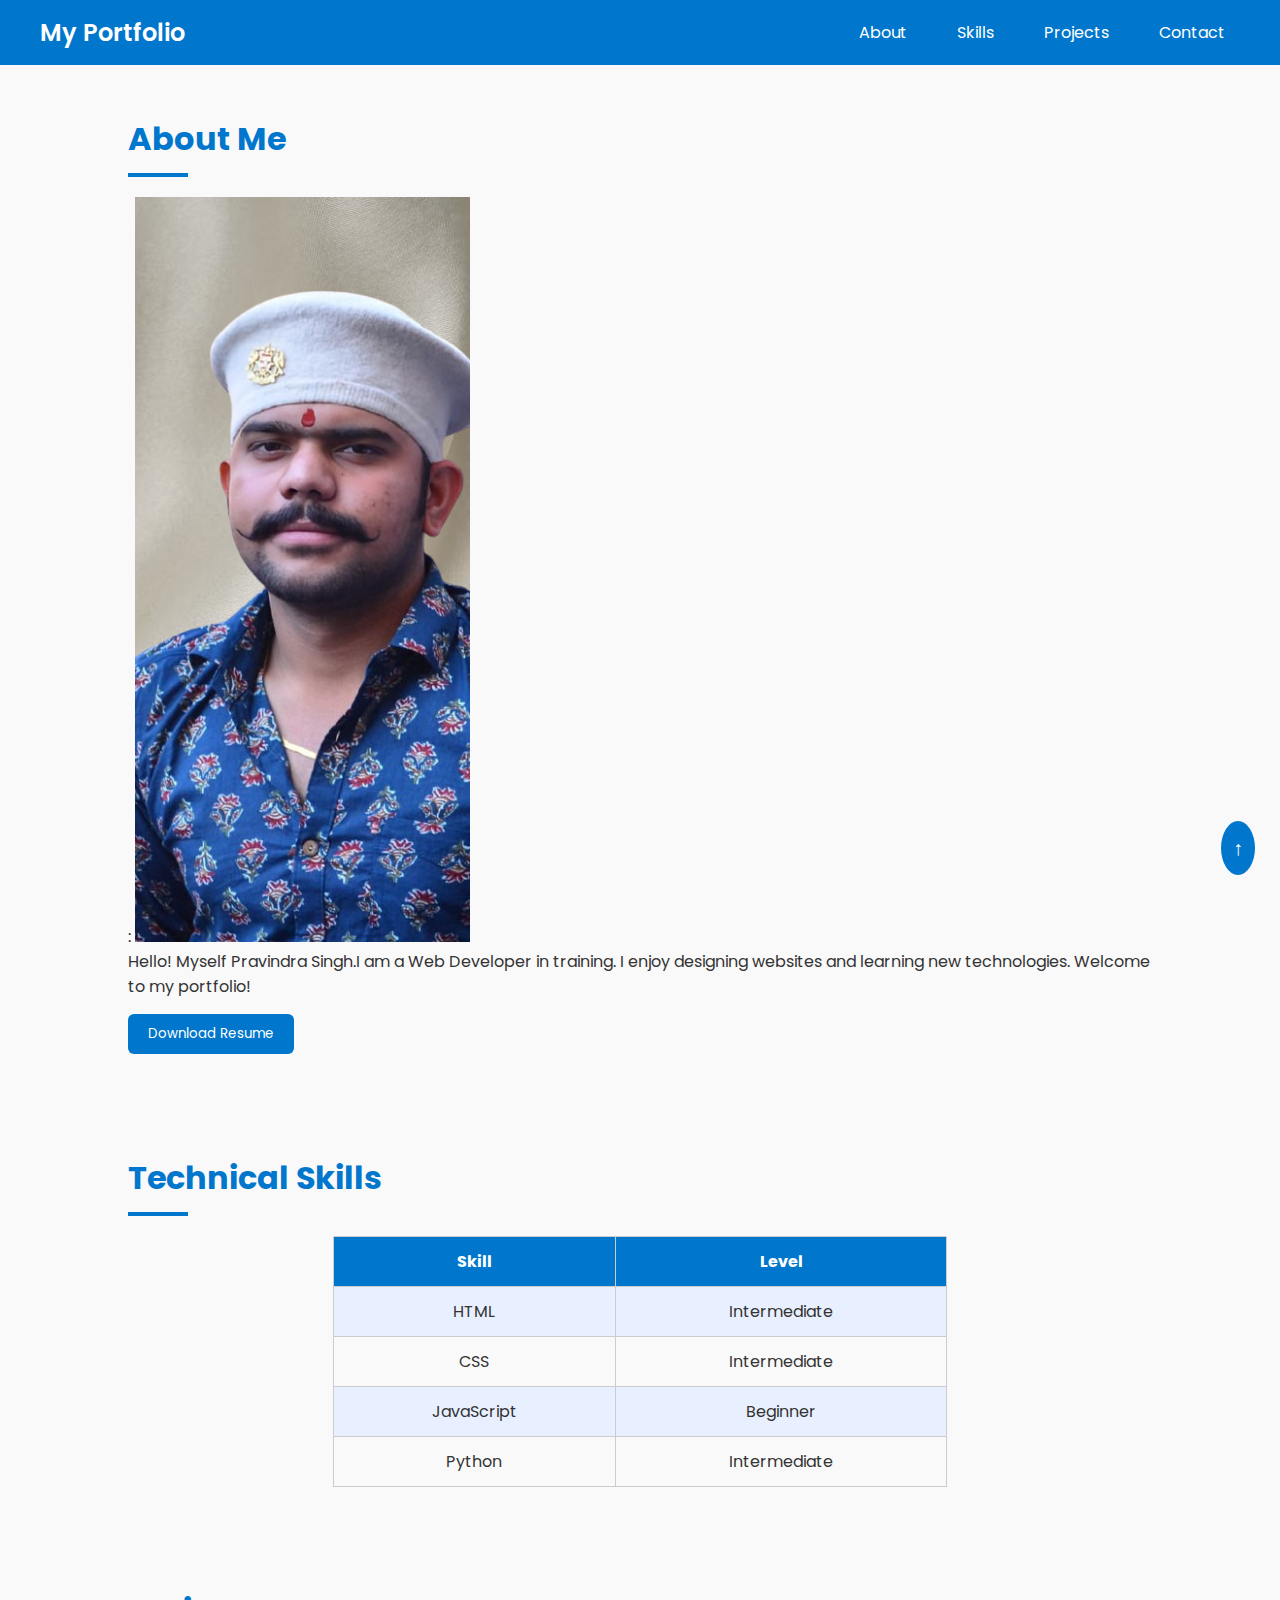
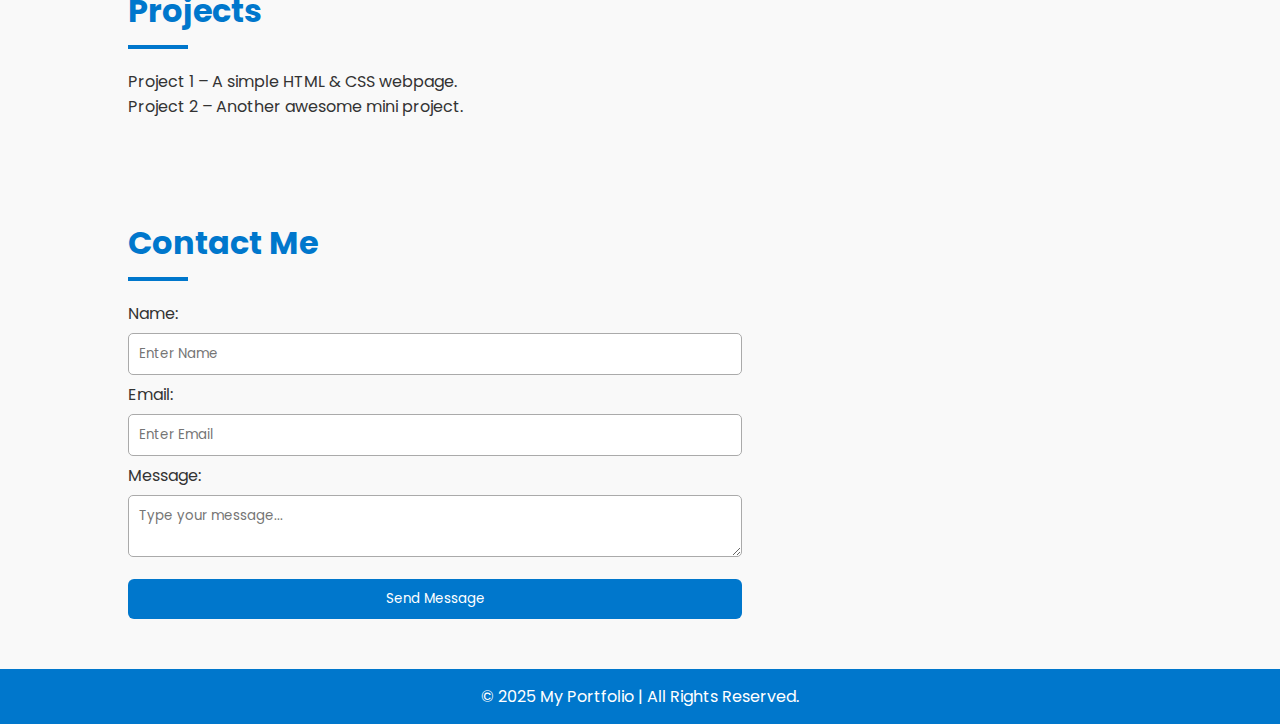
<file: LAB 2/index.html>
<!DOCTYPE html>
<html lang="en">
<head>
    <meta charset="UTF-8">
    <meta name="viewport" content="width=device-width, initial-scale=1.0">
    <title>My Portfolio</title>

    <link href="https://fonts.googleapis.com/css2?family=Poppins:wght@300;400;600&display=swap" rel="stylesheet">

    <link rel="stylesheet" href="style.css">
</head>

<body>

<header id="top">
    <nav class="navbar">
        <h2 class="logo">My Portfolio</h2>
        <ul class="menu">
            <li><a href="#about">About</a></li>
            <li><a href="#skills">Skills</a></li>
            <li><a href="#projects">Projects</a></li>
            <li><a href="#contact">Contact</a></li>
        </ul>
    </nav>
</header>

<section id="about" class="section">
    <h1>About Me</h1>
    <hr>:
    <img src="my_photo-removebg-preview (1).jpg" alt="Profile Image" class="profile_jpg">


    <p>Hello! Myself Pravindra Singh.I am a Web Developer in training. I enjoy designing websites and learning new technologies. Welcome to my portfolio!</p>

    <button class="btn">Download Resume</button>
</section>

<section id="skills" class="section">
    <h1>Technical Skills</h1>
    <hr>

    <table>
        <tr>
            <th>Skill</th>
            <th>Level</th>
        </tr>
        <tr>
            <td>HTML</td>
            <td>Intermediate</td>
        </tr>
        <tr>
            <td>CSS</td>
            <td>Intermediate</td>
        </tr>
        <tr>
            <td>JavaScript</td>
            <td>Beginner</td>
        </tr>
        <tr>
            <td>Python</td>
            <td>Intermediate</td>
        </tr>
    </table>
</section>

<section id="projects" class="section">
    <h1>Projects</h1>
    <hr>
    <p>Project 1 – A simple HTML & CSS webpage.</p>
    <p>Project 2 – Another awesome mini project.</p>
</section>

<section id="contact" class="section">
    <h1>Contact Me</h1>
    <hr>

    <form>
        <label>Name:</label>
        <input type="text" placeholder="Enter Name" required>

        <label>Email:</label>
        <input type="email" placeholder="Enter Email" required>

        <label>Message:</label>
        <textarea placeholder="Type your message..." required></textarea>
        
        <button class="btn" type="submit">Send Message</button>
    </form>
</section>

<a href="#top" class="backtotop">↑</a>

<footer>
    <p>© 2025 My Portfolio | All Rights Reserved.</p>
</footer>

</body>
</html>
</file>
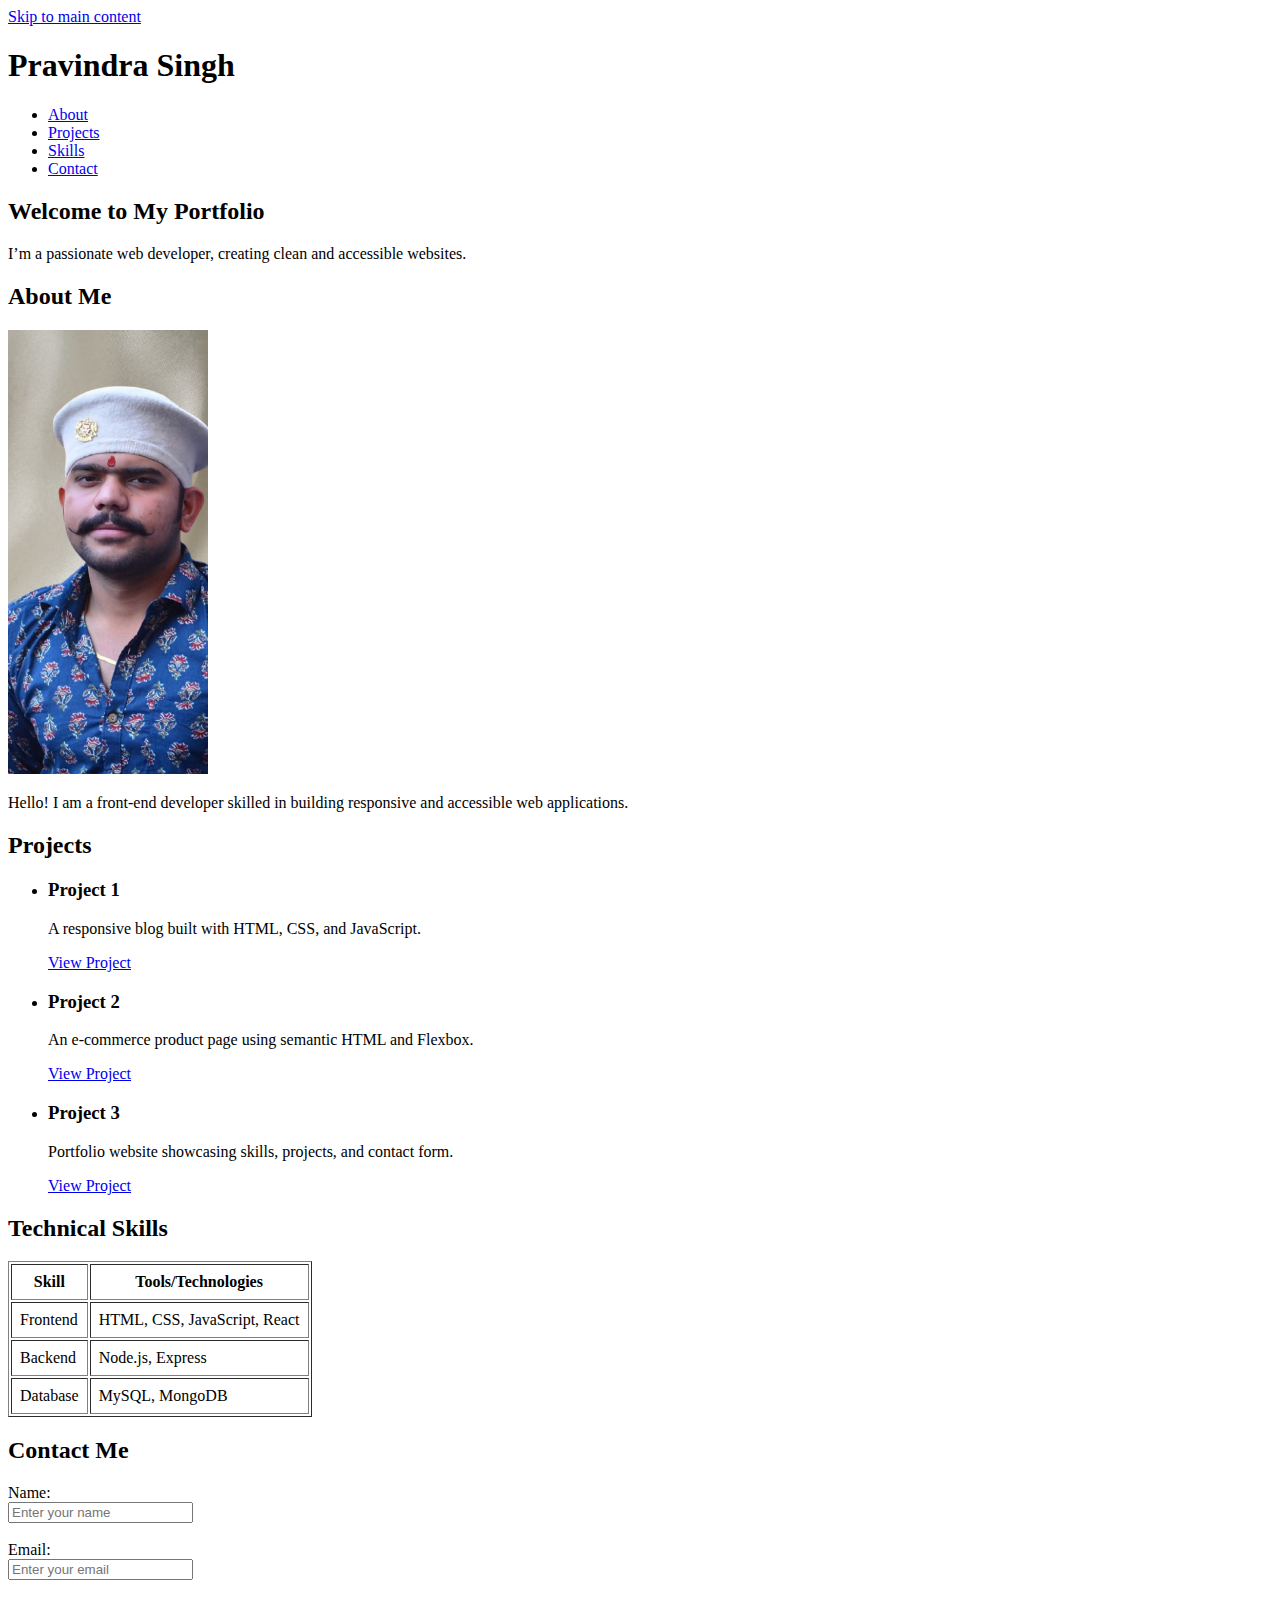
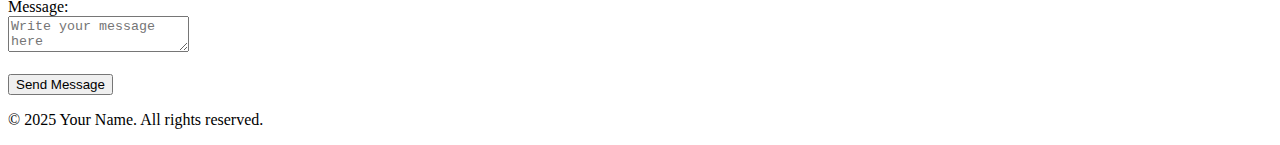
<file: potfolio.html>
<!DOCTYPE html>
<html lang="en">
<head>
  <meta charset="UTF-8">
  <meta name="viewport" content="width=device-width, initial-scale=1.0">
  <title>Portfolio | Pravindra Singh</title>
</head>
<body>

  <a href="#main-content" class="skip-link">Skip to main content</a>

 
  <header>
    <h1>Pravindra Singh</h1>
    <nav>
      <ul>
        <li><a href="#about">About</a></li>
        <li><a href="#projects">Projects</a></li>
        <li><a href="#skills">Skills</a></li>
        <li><a href="#contact">Contact</a></li>
      </ul>
    </nav>
  </header>

  <section id="hero">
    <h2>Welcome to My Portfolio</h2>
    <p>I’m a passionate web developer, creating clean and accessible websites.</p>
  </section>

  <main id="main-content">

    <section id="about">
      <h2>About Me</h2>
      <img src="/my_photo-removebg-preview (1).jpg" alt="Profile picture of Pravindra Singh" width="200">
      <p>Hello! I am a front-end developer skilled in building responsive and accessible web applications.</p>
    </section>

    <section id="projects">
      <h2>Projects</h2>
      <ul>
        <li>
          <article>
            <h3>Project 1</h3>
            <p>A responsive blog built with HTML, CSS, and JavaScript.</p>
            <a href="#">View Project</a>
          </article>
        </li>
        <li>
          <article>
            <h3>Project 2</h3>
            <p>An e-commerce product page using semantic HTML and Flexbox.</p>
            <a href="#">View Project</a>
          </article>
        </li>
        <li>
          <article>
            <h3>Project 3</h3>
            <p>Portfolio website showcasing skills, projects, and contact form.</p>
            <a href="#">View Project</a>
          </article>
        </li>
      </ul>
    </section>

    <section id="skills">
      <h2>Technical Skills</h2>
      <table border="1" cellpadding="8">
        <thead>
          <tr>
            <th>Skill</th>
            <th>Tools/Technologies</th>
          </tr>
        </thead>
        <tbody>
          <tr>
            <td>Frontend</td>
            <td>HTML, CSS, JavaScript, React</td>
          </tr>
          <tr>
            <td>Backend</td>
            <td>Node.js, Express</td>
          </tr>
          <tr>
            <td>Database</td>
            <td>MySQL, MongoDB</td>
          </tr>
        </tbody>
      </table>
    </section>

    <section id="contact">
      <h2>Contact Me</h2>
      <form action="#" method="post">
        <label for="name">Name:</label><br>
        <input type="text" id="name" name="name" placeholder="Enter your name" required><br><br>

        <label for="email">Email:</label><br>
        <input type="email" id="email" name="email" placeholder="Enter your email" required><br><br>

        <label for="message">Message:</label><br>
        <textarea id="message" name="message" placeholder="Write your message here" required></textarea><br><br>

        <button type="submit">Send Message</button>
      </form>
    </section>
  </main>

  <footer>
    <p>&copy; 2025 Your Name. All rights reserved.</p>
  </footer>
</body>
</html>
</file>
<file: LAB 2/style.css>
/*styling by css*/
*{
    margin: 0;
    padding: 0;
    font-family: 'Poppins', sans-serif;
    box-sizing: border-box;
}

body{
    background: #f9f9f9;
    color: #333;
}

.navbar{
    display: flex;
    justify-content: space-between;
    align-items: center;
    padding: 15px 40px;
    background: #0077cc;
    position: sticky;
    top: 0;
}

.logo{
    color: white;
    font-weight: 600;
}

.menu{
    display: flex;
    list-style: none;
}

.menu li{
    margin-left: 20px;
}

.menu li a{
    color: white;
    text-decoration: none;
    padding: 8px 15px;
    border-radius: 5px;
    transition: 0.3s;
}

.menu li a:hover{
    background: white;
    color: #0077cc;
}

.section{
    padding: 50px 10%;
}

.section h1{
    color: #0077cc;
    margin-bottom: 10px;
}

hr{
    width: 60px;
    height: 4px;
    border: none;
    background: #0077cc;
    margin-bottom: 20px;
}

.profile-img{
    width: 130px;
    border-radius: 50%;
    margin-bottom: 20px;
    box-shadow: 0px 0px 12px rgba(0,0,0,0.2);
}

table{
    width: 60%;
    margin: auto;
    text-align: center;
    border-collapse: collapse;
}

th, td{
    padding: 12px;
    border: 1px solid #ccc;
}

tr:nth-child(even){
    background: #e8f0ff;
}

th{
    background: #0077cc;
    color: white;
}


form{
    display: flex;
    flex-direction: column;
    width: 60%;
}

input, textarea{
    padding: 10px;
    margin: 7px 0;
    border: 1px solid #aaa;
    border-radius: 5px;
}

.btn{
    padding: 10px 20px;
    background: #0077cc;
    border: none;
    color: white;
    border-radius: 6px;
    cursor: pointer;
    margin-top: 15px;
    transition: 0.3s;
}

.btn:hover{
    background: #005c99;
}

.backtotop{
    position: fixed;
    bottom: 25px;
    right: 25px;
    background: #0077cc;
    color: white;
    padding: 12px;
    border-radius: 50%;
    text-decoration: none;
    font-size: 20px;
    display: inline-block;
}

footer{
    text-align: center;
    padding: 15px;
    background: #0077cc;
    color: white;
}
</file>
